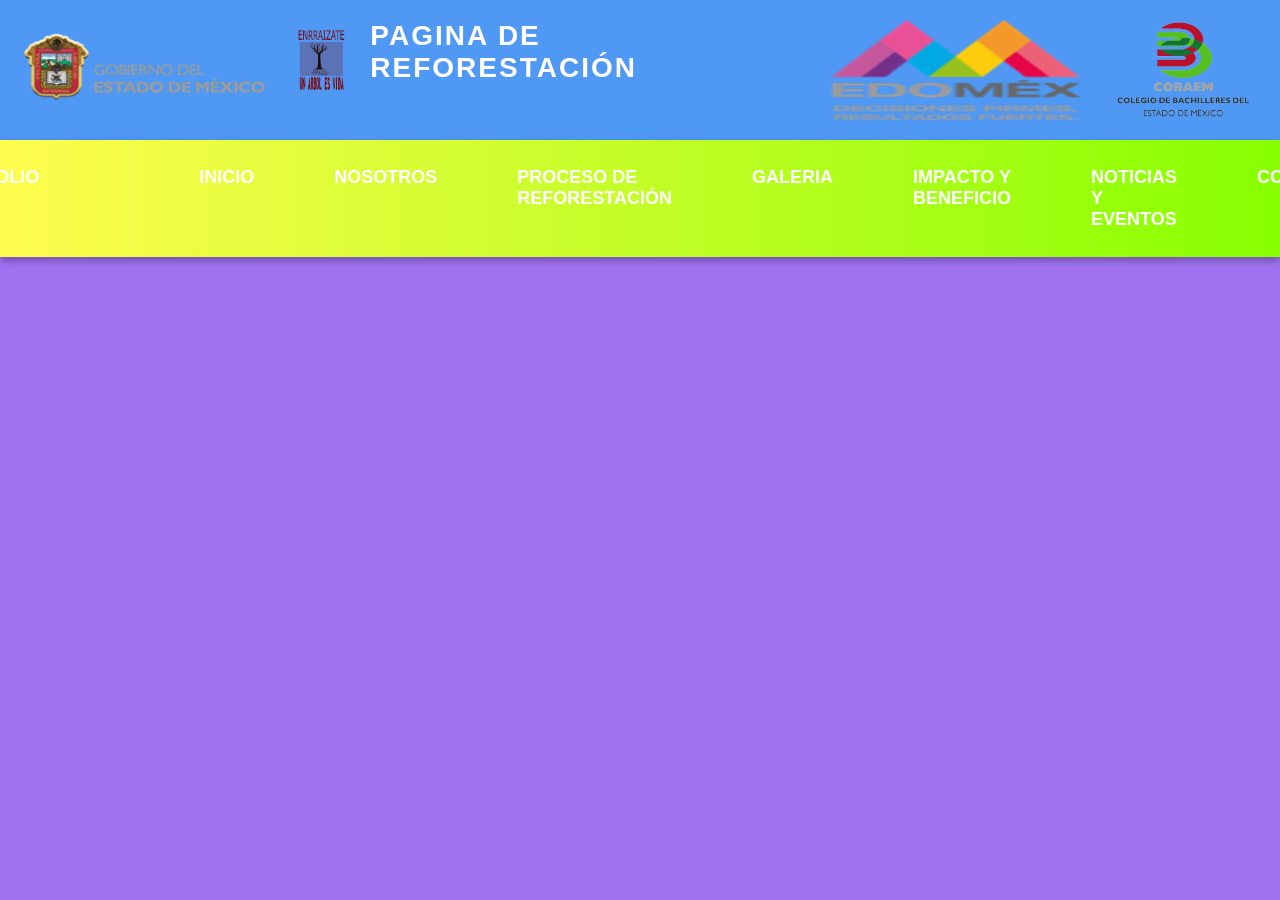
<file: reforestacion/index.html>
<!DOCTYPE html>
<html>
<head>
	<meta charset="utf-8">
	<meta name="viewport" content="width=device-width, initial-scale=1">
	<link rel="stylesheet" type= "text/css" href="estilos.css"> 
	<title>Eco Book</title>
</head>
<body>
	<header>
		<img src="img/Estado.png" width="250px">
<img src="img/logo.png" alt="pagina de Reforestación">
		<span> Pagina de reforestación </span>
<img src="img/Edomex.png" width="250px">
<img src="img/Cobaem.png" alt="logo del portafolio">
			</header>
 
<div>
	

<!-- Barra de navegacion -->
<nav>
	<ul>
		<li><a href="/refo-kev/index.html">Portafolio</a></li>
		<li><a href= "portafolio/index.html"></a>
		<li><a href="index.html">Inicio</a></li>
		<li><a href="nosotros.html">Nosotros</a></li>
		<li><a href="procesodereforestacion.html">Proceso de reforestación</a> </li>
		<li><a href="galeria.html">Galeria</a></li>
		<li><a href="impactosybeneficios.html">Impacto y Beneficio</a></li>
		<li><a href="noticiasyeventos.html">Noticias y Eventos</a></li>
		<li><a href="contacto.html">Contacto</a></li>
    </ul>
</nav>

</body>
</html>
</file>
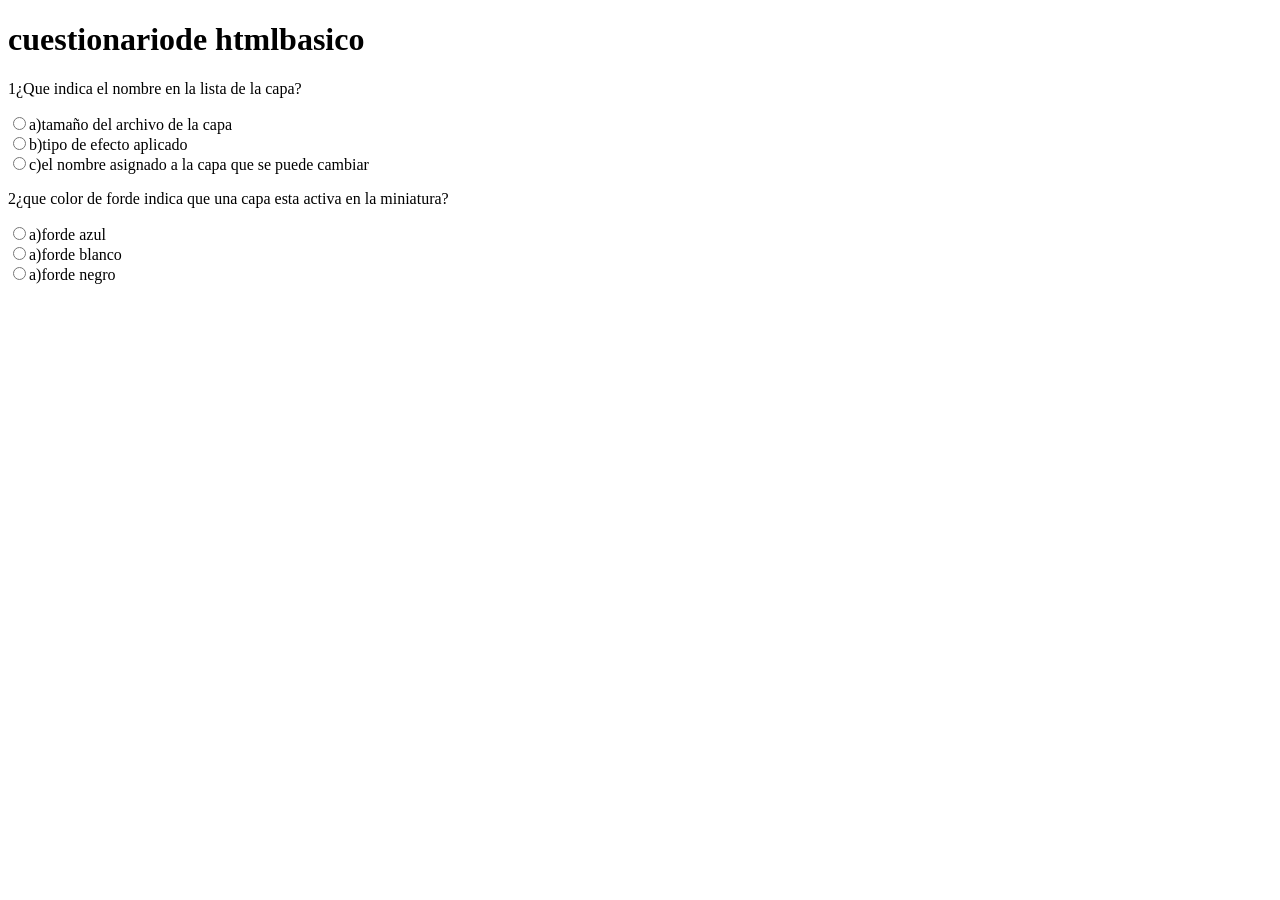
<file: cuestionario.html>
<!DOCTYPE html>
<html>
<head>
	<meta charset="utf-8">
	<meta name="viewport" content="width=device-width, initial-scale=1">
	<title></title>
</head>
<body>
<h1>cuestionariode htmlbasico</h1>
<form action="#"method="post"=>
	<!pregunta 1-->
		<p>1¿Que indica el nombre en la lista de la capa?</p>
		<input type="radio"name="p1"value="a">a)tamaño del archivo de la capa</br>
		<input type="radio"name="p1"value="a">b)tipo de efecto aplicado</br>
		<input type="radio"name="p1"value="a">c)el nombre asignado a la capa que se puede cambiar</br>
		<!pregunta 2-->
			<p>2¿que color de forde indica que una capa esta activa en la miniatura?</p>
			<input type="radio"name="p2"value="a">a)forde azul</br>
			<input type="radio"name="p2"value="a">a)forde blanco</br>
			<input type="radio"name="p2"value="a">a)forde negro</br>			
</body>
</html>
</file>
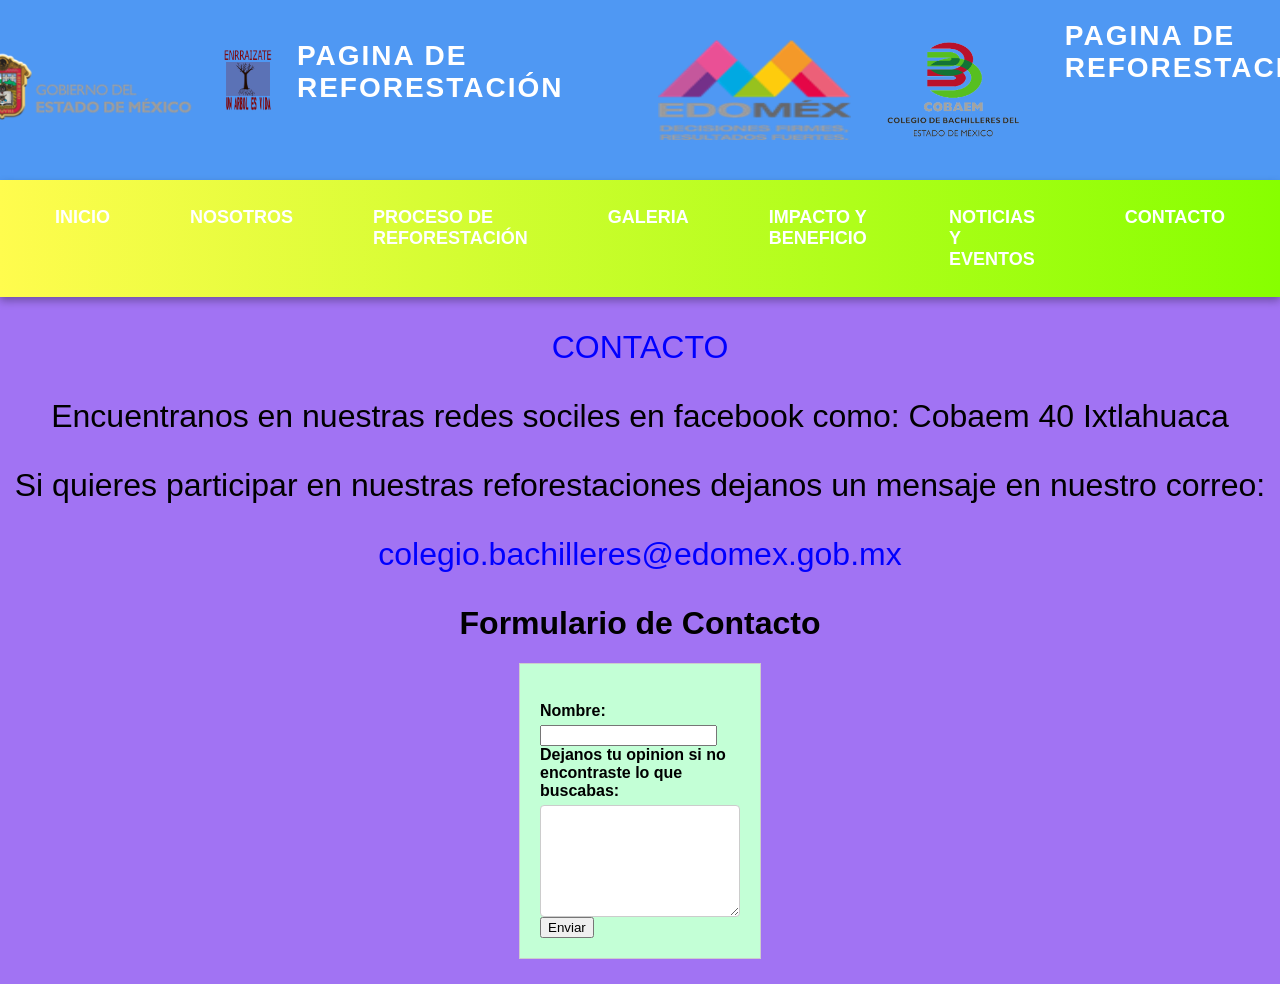
<file: reforestacion/contacto.html>
<html>
<head>
	<meta charset="utf-8">
	<meta name="viewport" content="width=device-width, initial-scale=1">
	<link rel="stylesheet" type= "text/css" href="estilos2.css"> 
	<title>Eco Book</title>
	<style>
		p{
			font-size: 2em;
			color: black;
		}
	</style>
</head>
<body>
<header>
		<header>
		<img src="img/Estado.png" width="250px">
<img src="img/logo.png" alt="pagina de Reforestación">
		<span> Pagina de reforestación </span>
<img src="img/Edomex.png" width="250px">
<img src="img/Cobaem.png" alt="logo del portafolio">
			</header>
		<span> Pagina de reforestación </span>

	</header>

	 
<!-- Barra de navegacion -->
<nav>
	<ul>
		<li><a href="pagina de inicio.html">Inicio</a></li>
		<li><a href="nosotros.html">Nosotros</a></li>
		<li><a href="procesodereforestacion.html">Proceso de reforestación</a> </li>
		<li><a href="galeria.html">Galeria</a></li>
		<li><a href="impactosybeneficios.html">Impacto y Beneficio</a></li>
		<li><a href="noticiasyeventos.html">Noticias y Eventos</a></li>
		<li><a href="inicio.html">Contacto</a></li>


</ul>
</nav>
<p style="color: blue; text-align: center;"style="font-size: 40px;">CONTACTO</p>
   <p style="color: black; text-align: center;"style="font-size: 30px;"> Encuentranos en nuestras redes sociles en facebook como: Cobaem 40 Ixtlahuaca</p>
    <p style="color: black; text-align: center;"style="font-size: 30px;">Si quieres participar en nuestras reforestaciones dejanos un mensaje en nuestro correo:</p> 
    <p style="color: blue; text-align: center;"style="font-size: 30px;"> colegio.bachilleres@edomex.gob.mx</p> 

<title>Mi portafolio 603A</title>
	<style type="text/css"></style>
	<link rel="stylesheet" type= "text/css" href="estilos.css"> 
</head>
<h1>
    Formulario de Contacto
  </h1>
  <form action="#" method="post">
  	<br>
    <label for="Nombre">Nombre:</label>
    <input type="Nombre" id="Nombre" name="Nombre" required>
  	<br>
    <label for="Mensaje"> Dejanos tu opinion si no encontraste lo que buscabas:</label>
    <textarea id="Mensaje" name="Mensaje" rows="5" required></textarea>
    <button type="Submit">Enviar</button>
  </form>

</body>
</html>
</body>
</html>
</file>
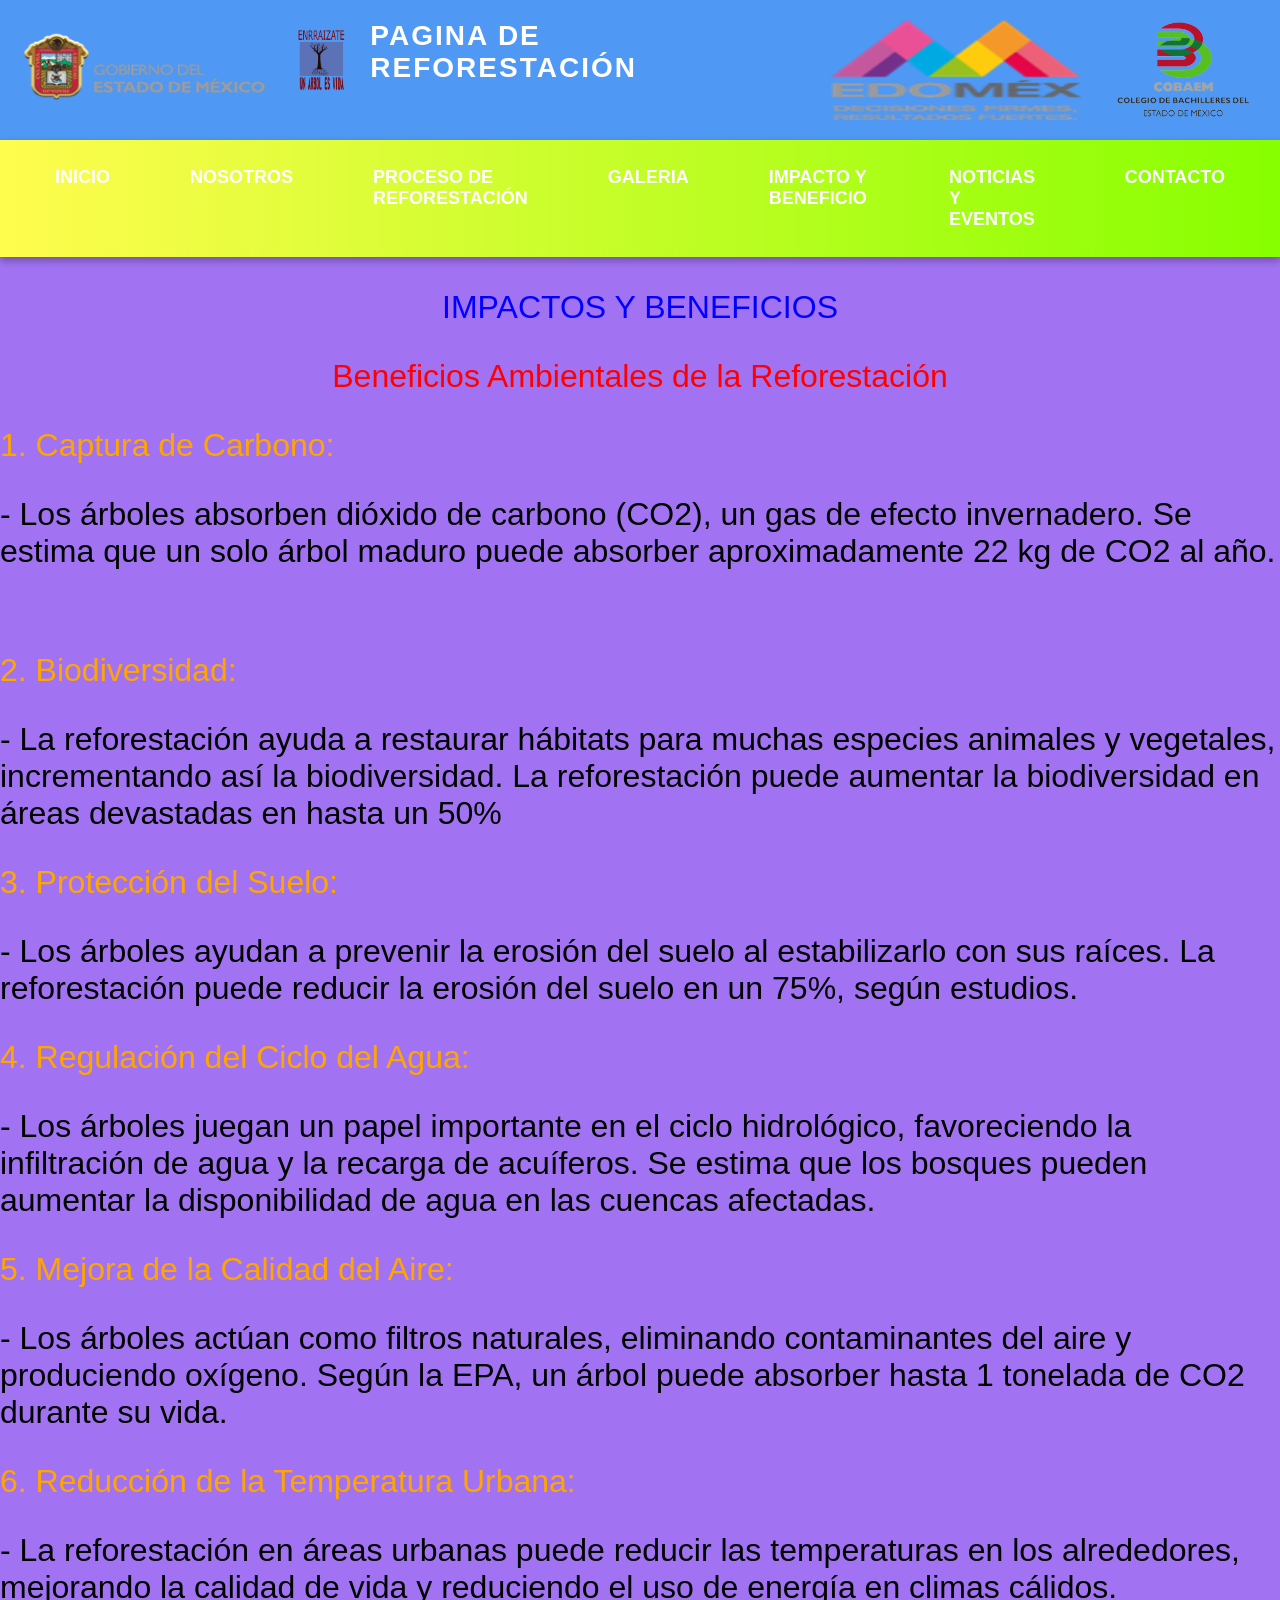
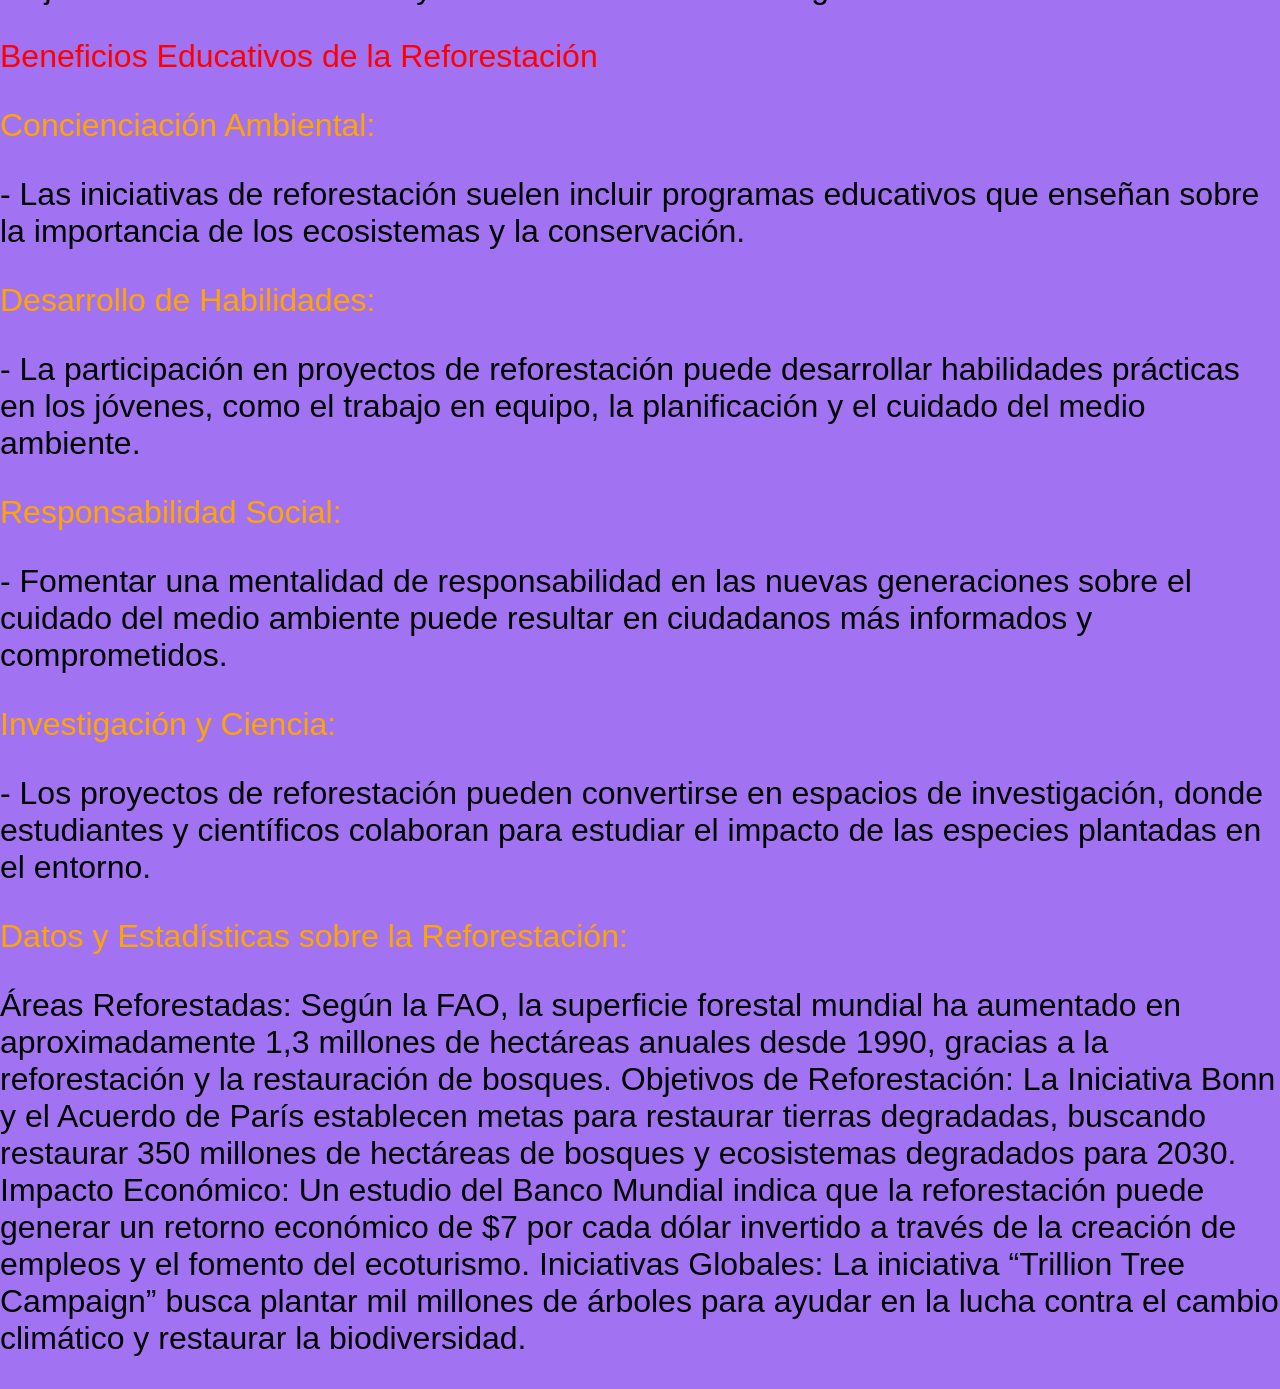
<file: reforestacion/impactosybeneficios.html>
<html>
<head>
	<meta charset="utf-8">
	<meta name="viewport" content="width=device-width, initial-scale=1">
	<link rel="stylesheet" type= "text/css" href="estilos.css"> 
	<title>Eco Book</title>
	<style>
		p{
			font-size: 2em;
			color: black;
		}
	</style>
	
</head>
<body>
<header>
		<img src="img/Estado.png" width="250px">
<img src="img/logo.png" alt="pagina de Reforestación">
		<span> Pagina de reforestación </span>
<img src="img/Edomex.png" width="250px">
<img src="img/Cobaem.png" alt="logo del portafolio">
	
	</header>
	

<!-- Barra de navegacion -->
<nav>
	<ul>
	   <li><a href="pagina de inicio.html">Inicio</a></li>
		<li><a href="nosotros.html">Nosotros</a></li>
		<li><a href="procesodereforestacion.html">Proceso de reforestación</a> </li>
		<li><a href="galeria.html">Galeria</a></li>
		<li><a href="inicio.html">Impacto y Beneficio</a></li>
		<li><a href="noticiasyeventos.html">Noticias y Eventos</a></li>
		<li><a href="contacto.html">Contacto</a></li>

</ul>
</nav>

<p style="color: blue; text-align: center;"style="font-size: 40px;">IMPACTOS Y BENEFICIOS</p>

 <p style="color: red; text-align: center;"style="font-size: 40px;">Beneficios Ambientales de la Reforestación</p>

 <p style="color: orange;"style="font-size: 40px;"> 1. Captura de Carbono:</p>
   <p style="color: black;"style="font-size: 40px;">  - Los árboles absorben dióxido de carbono (CO2), un gas de efecto invernadero. Se estima que un solo árbol maduro puede absorber aproximadamente 22 kg de CO2 al año.</p>
<br>
 <p style="color: orange;"style="font-size: 40px;">2. Biodiversidad:</p>
    <p style="color: black;"style="font-size: 40px;"> - La reforestación ayuda a restaurar hábitats para muchas especies animales y vegetales, incrementando así la biodiversidad. La reforestación puede aumentar la biodiversidad en áreas devastadas en hasta un 50%</p>

 <p style="color: orange;"style="font-size: 40px;">3. Protección del Suelo:</p>
    <p style="color: black;"style="font-size: 40px;"> - Los árboles ayudan a prevenir la erosión del suelo al estabilizarlo con sus raíces. La reforestación puede reducir la erosión del suelo en un 75%, según estudios.</p>

 <p style="color: orange;"style="font-size: 40px;">4. Regulación del Ciclo del Agua:</p>
    <p style="color: black;"style="font-size: 40px;"> - Los árboles juegan un papel importante en el ciclo hidrológico, favoreciendo la infiltración de agua y la recarga de acuíferos. Se estima que los bosques pueden aumentar la disponibilidad de agua en las cuencas afectadas.</p>

 <p style="color: orange;"style="font-size: 40px;">5. Mejora de la Calidad del Aire:</p>
    <p style="color: black;"style="font-size: 40px;"> - Los árboles actúan como filtros naturales, eliminando contaminantes del aire y produciendo oxígeno. Según la EPA, un árbol puede absorber hasta 1 tonelada de CO2 durante su vida.</p>

 <p style="color: orange;"style="font-size: 40px;">6. Reducción de la Temperatura Urbana:</p>
    <p style="color: black;"style="font-size: 40px;"> - La reforestación en áreas urbanas puede reducir las temperaturas en los alrededores, mejorando la calidad de vida y reduciendo el uso de energía en climas cálidos.</p>

<p style="font-size: 30px;"Este texto es mas grande>
  

<p style="color: red;"style="font-size: 40px;">Beneficios Educativos de la Reforestación</p>

 <p style="color: orange;"style="font-size: 40px;">Concienciación Ambiental:</p>
    <p style="color: black;"style="font-size: 40px;"> - Las iniciativas de reforestación suelen incluir programas educativos que enseñan sobre la importancia de los ecosistemas y la conservación.</p>
   
 <p style="color: orange;"style="font-size: 40px;">Desarrollo de Habilidades:</p>
    <p style="color: black;"style="font-size: 40px;"> - La participación en proyectos de reforestación puede desarrollar habilidades prácticas en los jóvenes, como el trabajo en equipo, la planificación y el cuidado del medio ambiente.</p>

 <p style="color: orange;"style="font-size: 40px;">Responsabilidad Social:</p>
    <p style="color: black;"style="font-size: 40px;"> - Fomentar una mentalidad de responsabilidad en las nuevas generaciones sobre el cuidado del medio ambiente puede resultar en ciudadanos más informados y comprometidos.</p>

 <p style="color: orange;"style="font-size: 40px;">Investigación y Ciencia:</p>
    <p style="color: black;"style="font-size: 40px;"> - Los proyectos de reforestación pueden convertirse en espacios de investigación, donde estudiantes y científicos colaboran para estudiar el impacto de las especies plantadas en el entorno.</p>


 <p style="color: orange;"style="font-size: 40px;">Datos y Estadísticas sobre la Reforestación:</p>


 <p style="color: black;"style="font-size: 40px;"> Áreas Reforestadas: Según la FAO, la superficie forestal mundial ha aumentado en aproximadamente 1,3 millones de hectáreas anuales desde 1990, gracias a la reforestación y la restauración de bosques.
Objetivos de Reforestación: La Iniciativa Bonn y el Acuerdo de París establecen metas para restaurar tierras degradadas, buscando restaurar 350 millones de hectáreas de bosques y ecosistemas degradados para 2030.
Impacto Económico: Un estudio del Banco Mundial indica que la reforestación puede generar un retorno económico de $7 por cada dólar invertido a través de la creación de empleos y el fomento del ecoturismo.
Iniciativas Globales: La iniciativa “Trillion Tree Campaign” busca plantar mil millones de árboles para ayudar en la lucha contra el cambio climático y restaurar la biodiversidad.</p>

</body>
</html>
</file>
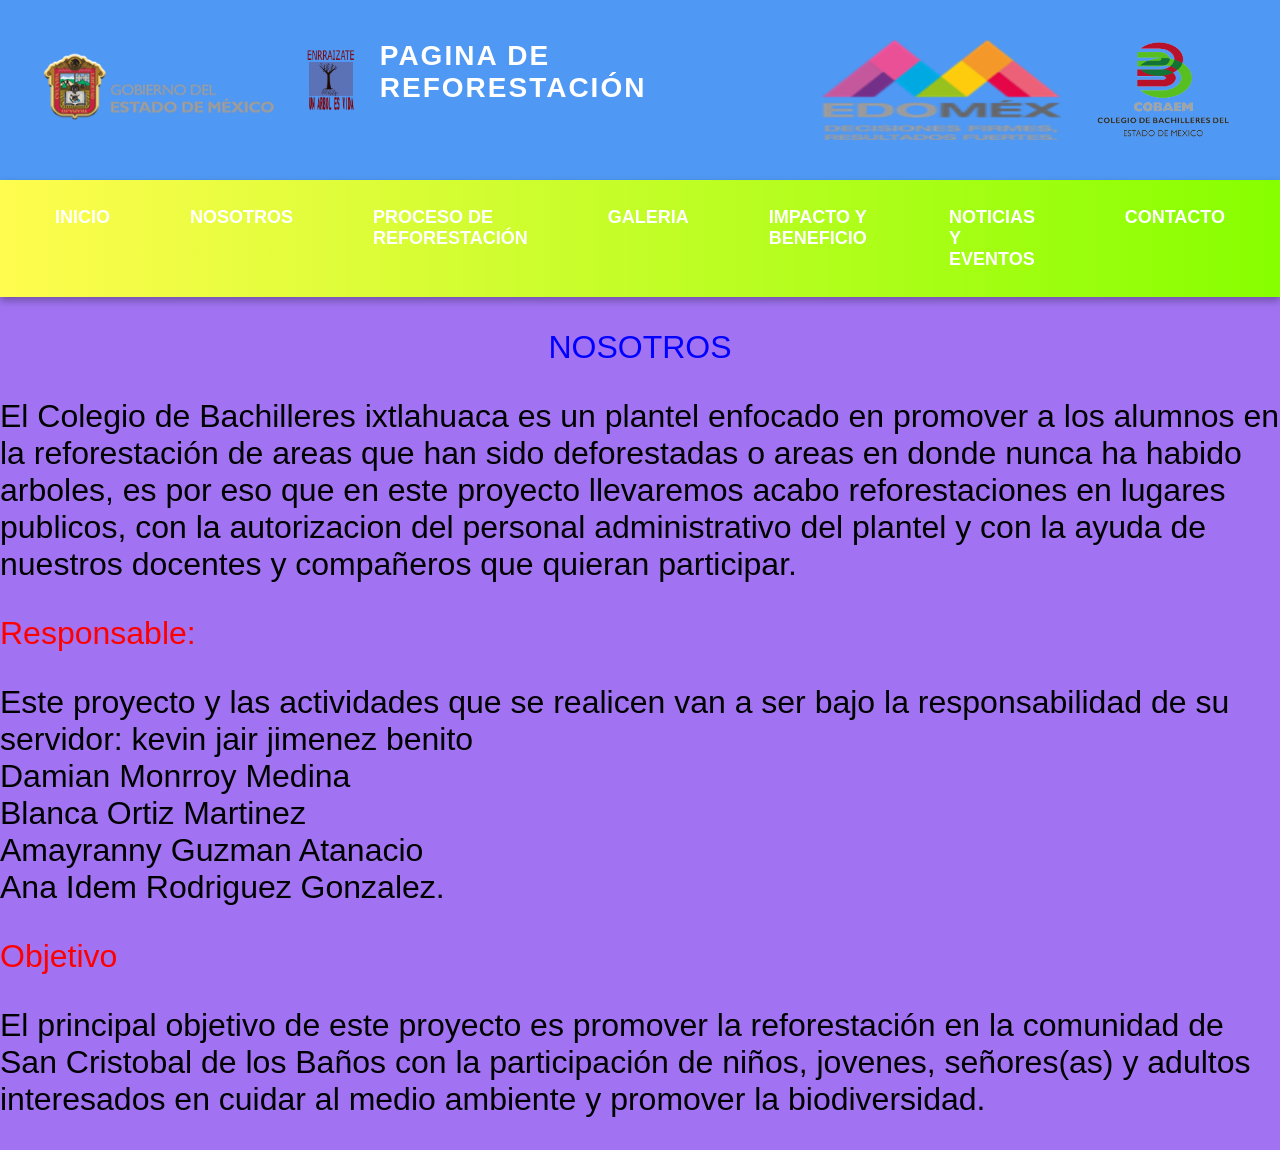
<file: reforestacion/nosotros.html>
<html>
<head>
	<meta charset="utf-8">
	<meta name="viewport" content="width=device-width, initial-scale=1">
	<link rel="stylesheet" type= "text/css" href="estilos.css"> 
	<title>Eco Book</title>
	<style>
		p{
			font-size: 2em;
			color: black;
		}
	</style>
	
</head>
<body>
<header>
		
<header>
		<img src="img/Estado.png" width="250px">
<img src="img/logo.png" alt="pagina de Reforestación">
		<span> Pagina de reforestación </span>
<img src="img/Edomex.png" width="250px">
<img src="img/Cobaem.png" alt="logo del portafolio">
			</header>
	</header>
	

<!-- Barra de navegacion -->
<nav>
	<ul>
		<li><a href="pagina de inicio.html">Inicio</a></li>
		<li><a href="inicio.html">Nosotros</a></li>
		<li><a href="procesodereforestacion.html">Proceso de reforestación</a> </li>
		<li><a href="galeria.html">Galeria</a></li>
		<li><a href="impactosybeneficios.html">Impacto y Beneficio</a></li>
		<li><a href="noticiasyeventos.html">Noticias y Eventos</a></li>
		<li><a href="contacto.html">Contacto</a></li>

</ul>
</nav>
<p style="color: blue; text-align: center;"style="font-size: 40px;">NOSOTROS</p>
<p style="color: black;"style="font-size: 40px;"> 

	El Colegio de Bachilleres ixtlahuaca es un plantel enfocado en promover a los alumnos en la reforestación de areas que han sido deforestadas o areas en donde nunca ha habido arboles, es por eso que en este proyecto llevaremos acabo reforestaciones en lugares publicos, con la autorizacion del personal administrativo del plantel y con la ayuda de nuestros docentes y compañeros que quieran participar.</p>
	
<p style="color: red;"style="font-size: 40px;">Responsable:</p>
	<p style="color: black;"style="font-size: 40px;"> Este proyecto y las actividades que se realicen van a ser bajo la responsabilidad de su servidor: 
	kevin jair jimenez benito
	<br>
    Damian Monrroy Medina
    <br>
    Blanca Ortiz Martinez
    <br>
    Amayranny Guzman Atanacio 
    <br>
    Ana Idem Rodriguez Gonzalez.</p>
	
<p style="color: red;"style="font-size: 40px;"> Objetivo</p>
	<p style="color: black;"style="font-size: 40px;"> El principal objetivo de este proyecto es promover la reforestación en la comunidad de San Cristobal de los Baños con la participación de niños, jovenes, señores(as) y adultos interesados en cuidar al medio ambiente y promover la biodiversidad.</p>


	</body>
</html>
</file>
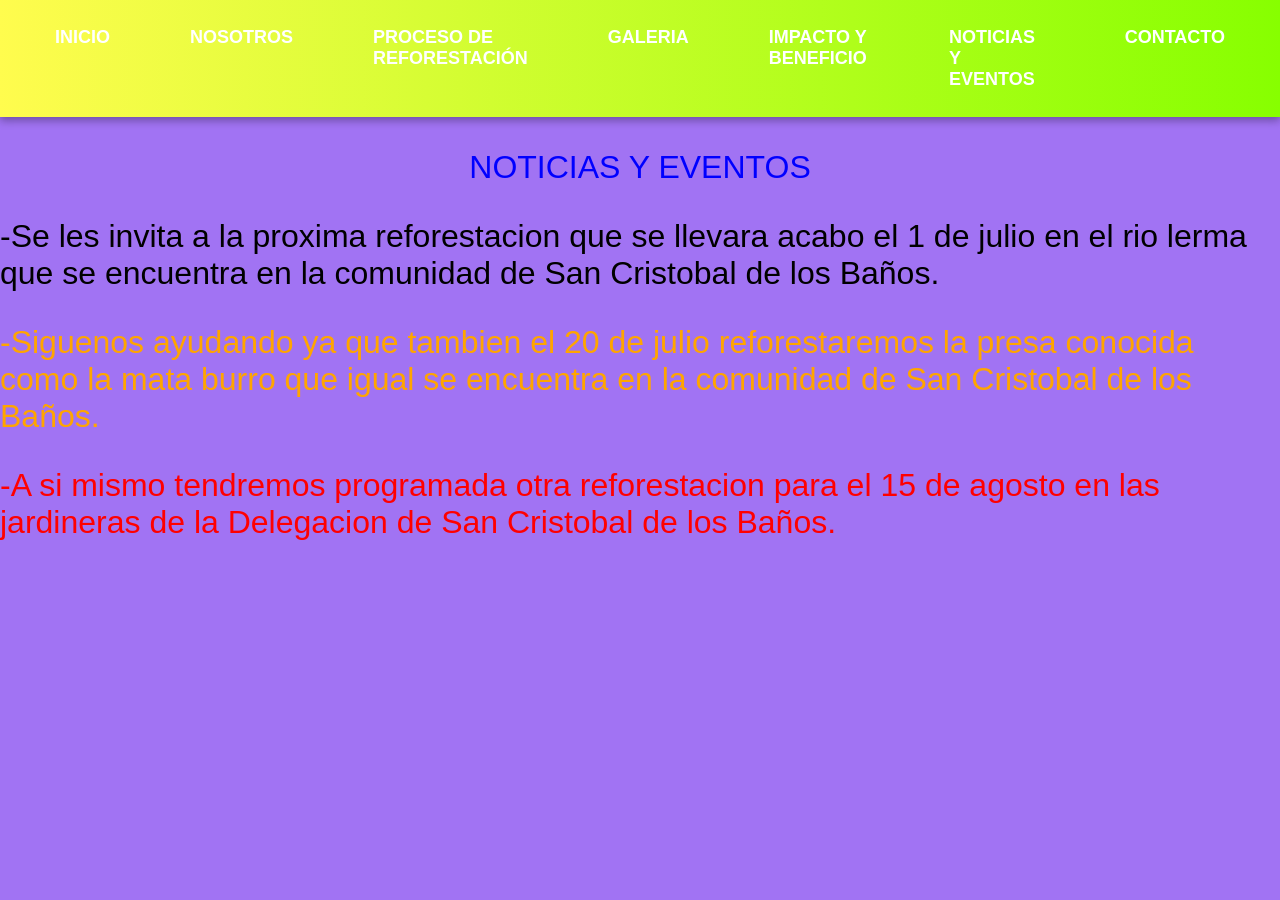
<file: reforestacion/noticiasyeventos.html>
<html>
<head>
	<meta charset="utf-8">
	<meta name="viewport" content="width=device-width, initial-scale=1">
	<link rel="stylesheet" type= "text/css" href="estilos.css"> 
	<title>Eco Book</title>
	<style>
		p{
			font-size: 2em;
			color: black;
		}
	</style>
	
</head>
<body>

	

<!-- Barra de navegacion -->
<nav>
	<ul>
		<li><a href="pagina de inicio.html">Inicio</a></li>
		<li><a href="nosotros.html">Nosotros</a></li>
		<li><a href="procesodereforestacion.html">Proceso de reforestación</a> </li>
		<li><a href="galeria.html">Galeria</a></li>
		<li><a href="impactosybeneficios.html">Impacto y Beneficio</a></li>
		<li><a href="inicio.html">Noticias y Eventos</a></li>
		<li><a href="contacto.html">Contacto</a></li>


</ul>
</nav>
<p style="color: blue; text-align: center;"style="font-size: 40px;">NOTICIAS Y EVENTOS</p>

 <p style="color: black;"style="font-size: 40px;"> 
 	-Se les invita a la proxima reforestacion que se llevara acabo el 1 de julio en el rio lerma que se encuentra en la comunidad de San Cristobal de los Baños.</p>

 <p style="color: orange;"style="font-size: 40px;"> 
 	-Siguenos ayudando ya que tambien el 20 de julio reforestaremos la presa conocida como la mata burro que igual se encuentra en la comunidad de San Cristobal de los Baños.</p>

 <p style="color: red;"style="font-size: 40px;"> 
    -A si mismo tendremos programada otra reforestacion para el 15 de agosto en las jardineras de la Delegacion de San Cristobal de los Baños.</p>




</body>
</html>
</file>
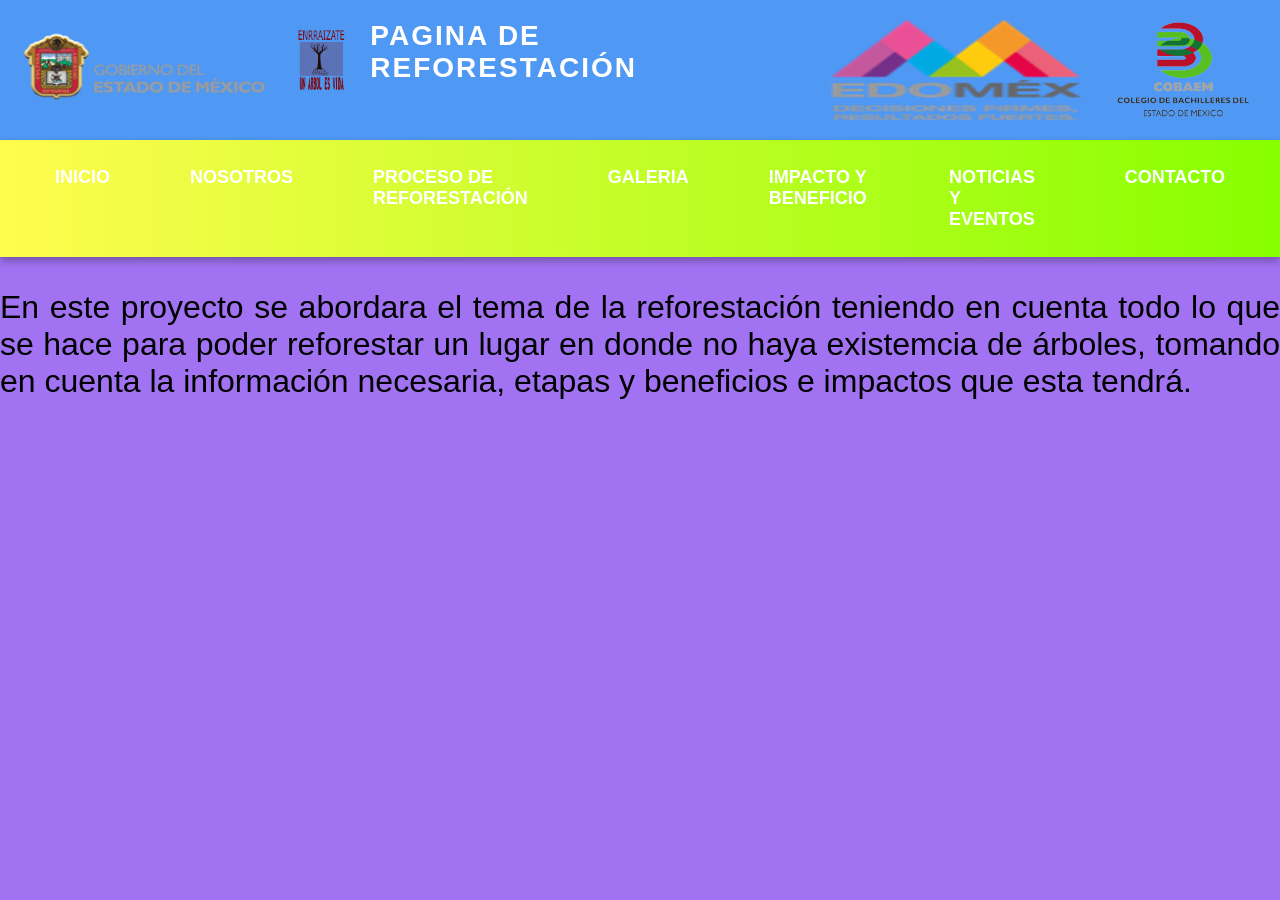
<file: reforestacion/pagina de inicio.html>
<!DOCTYPE html>
<html>
<head>
	<meta charset="utf-8">
	<meta name="viewport" content="width=device-width, initial-scale=1">
	<link rel="stylesheet" type= "text/css" href="estilos.css"> 
	<title>Eco Book</title>
	<style>
		p{
			font-size: 2em;
			color: black;
		}
	</style>
</head>
<body>
<header>
		<img src="img/Estado.png" width="250px">
<img src="img/logo.png" alt="pagina de Reforestación">
		<span> Pagina de reforestación </span>
<img src="img/Edomex.png" width="250px">
<img src="img/Cobaem.png" alt="logo del portafolio">
			</header>

<!-- Barra de navegacion -->
<nav>
	<ul>
		<li><a href="inicio.html">Inicio</a></li>
		<li><a href="nosotros.html">Nosotros</a></li>
		<li><a href="procesodereforestacion.html">Proceso de reforestación</a> </li>
		<li><a href="galeria.html">Galeria</a></li>
		<li><a href="impactosybeneficios.html">Impacto y Beneficio</a></li>
		<li><a href="noticiasyeventos.html">Noticias y Eventos</a></li>
		<li><a href="contacto.html">Contacto</a></li>
</ul>
</nav>


   <p style="color: black;"style="font-size: 40px;"> 
   <p style="text-align: justify;">En este proyecto se abordara el tema de la reforestación teniendo en cuenta todo lo que se hace para poder reforestar un lugar en donde no haya  existemcia de árboles, tomando en cuenta la información necesaria, etapas y beneficios e impactos que esta tendrá.</p>
   </p>
  
</div>

</body>
</html>
</file>
<file: reforestacion/estilos.css>
/*Estilos generales d la pagina*/
body{font-family:Arial, sans-serif;
margin:0;
padding:0;
background-color:#a173f3;
text-aling:center;
color:#0d47a1;
}

/*Estilos para la cabecera*/
header{
	background-color:#4f98f3;
    color:white;
    padding:20px; 
    font-size:28px;
    font-weight:bold;
    text-transform:uppercase;
    letter-spacing:2px;
    display:flex;
    aling-items:center;
    justify-content:center;
    gap:15px;
}
header img{
	height:100px;
}
header span{
	color black;
}
/*Estilos para la barra de navegacion*/

nav{
    background: linear-gradient(90deg, #fffc4e, #87ff00);
    padding: 15px;
    box-shadow: 0 4px 8px rgba(0, 0, 0, 0.3);
}
ul{
    list-style: none;
    margin: 0;
    padding: 0;
    display: flex;
    justify-content: center;
}
li{
    position: relative;
    margin: 0 15px;
}
a{
    text-decoration: none;
    color: white;
    padding: 12px 25px;
    display:block;
    font-size: 18px;
    font-weight: bold;
    text-transform: uppercase;
    transition: all 0.3s ease-in-out;
    border-radius: 8px;
}
a:hover{
    background-color: #87CEEB;
    color: #0d47a1;
    transform: scale(1.1);
}
.submenu{
    display: none;
    position: absolute;
    top: 100%;
    left: 0;
    background-color: #FF8C00;
    min-width: 180px;
    box-shadow: 0 4px 8px rgba(0, 0, 0, 0.3);
    border-radius: 8px;
    overflow: hidden;
}
.submenu a {
    padding: 12px;
    font-size: 16px;
    transition: all 0.3s ease-in-out;
    color: #0d47a1;
}
.submenu a:hover {
    background-color: #ffeb3b;
    color: #0d47a1;
}
li:hover .submenu{
    display: block;
}

/*Estilos para la seleccion de imagenes con cuadros de texto*/
.image-container {
    display: flex;
    justify-content: center;
    gap: 20px;
    margin: 20px;
}
.image-box{
    width: 45%;
    border-radius: 10px;
    box-shadow: 0 4px 8px rgba(0, 0, 0, 0.3);
    background-color: white;
    text-align: center;
    padding: 10px;
}
.image-box img {
    width: 100%;
    border-radius: 10px;
}
.text-box {
    margin-top: 10px;
    background-color: #6B8E23;
    padding: 10px;
    border-radius: 8px;
    font-size: 18px;
    color: #0d47a1;
    font-weight: bold;
}
</file>
<file: reforestacion/estilos2.css>
body {
    font-family: Arial, sans-serif;
    background-color: #D3EAFF;
    margin: 0;
    padding: 0;
}

.container {
    width: 80%;
    max-width: 400px;
    margin: 50px auto;
    padding: 20px;
    background: #FFEB12;
    box-shadow: 0 0 10px rgba(0, 0, 0, 0.1);
    border-radius: 8px;
}

h1 {
    text-align: center;
    color: #000000;
}

.form-group {
    margin-bottom: 15px;
}

label {
    display: block;
    margin-bottom: 5px;
    color: #000000;
}

input[type="text"],
input[type="email"],
textarea {
    width: 100%;
    padding: 10px;
    border: 1px solid #ccc;
    border-radius: 4px;
    font-size: 16px;
}

input[type="text"]:focus,
input[type="email"]:focus,
textarea:focus {
    border-color: #ffeb12;
    outline: none;
}

.btn {
    width: 100%;
    padding: 10px;
    background: #FFEB12;
    color: blue;
    border: none;
    border-radius: 4px;
    font-size: 16px;
    cursor: pointer;
}

.btn:hover {
    background: #ffeb12;
}
/* Estilos para el formulario */
form {
  background-color: #c3ffd6;
  color: #333;
  border: 1px solid #ccc;
  padding: 20px;
  width: 200px; /* Ajusta el ancho según tus necesidades */
  margin: 20px auto; /* Centra el formulario en la página */
}

/* Estilos para los inputs */
input[type="text"],
input[type="email"] {
  width: 100%;
  padding: 8px;
  margin-bottom: 15px; /* Espacio entre los inputs */
  box-sizing: border-box; /* Incluye el padding y el borde en el ancho total */
  border: 1px solid #ddd;
  border-radius: 4px;
}

/* Estilos para el botón */
input[type="submit"] {
  background-color: #c3fffe;
  color: white;
  padding: 10px 20px;
  border: none;
  cursor: pointer;
  border-radius: 4px;
}

input[type="submit"]:hover {
  background-color: #FFEB12;
}

/* Estilos para los labels */
label {
  display: block;
  margin-bottom: 5px;
  font-weight: bold;
}

fieldset {
  padding: 20px;
  border: none;
}

legend {
  font-weight: bold;
}
</file>
